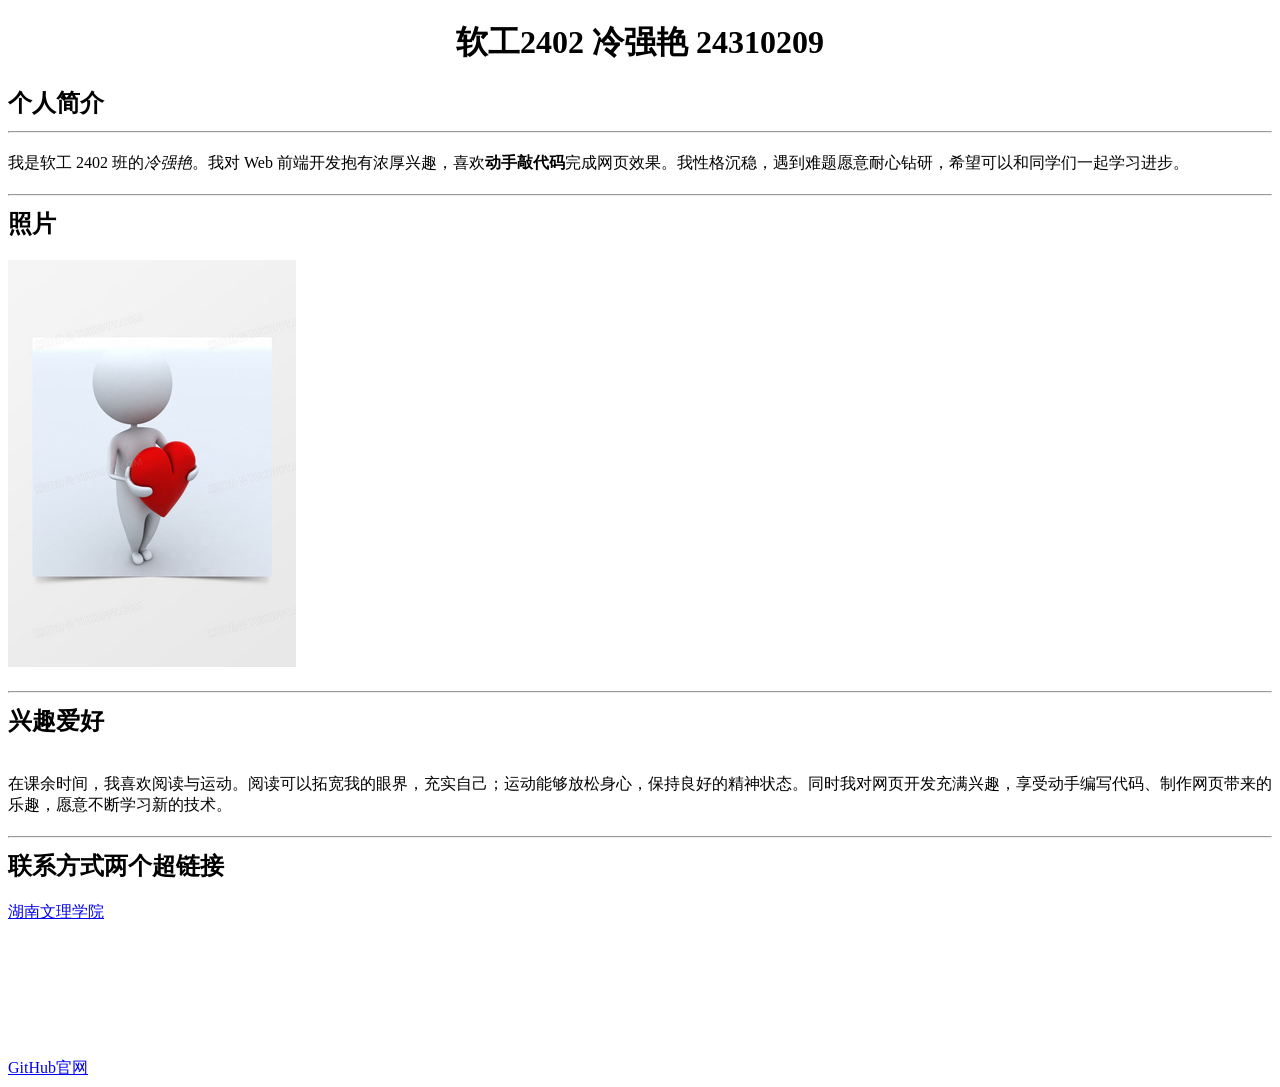
<file: index.html>
<!DOCTYPE html>
<html lang="en">

<head>
    <meta charset="UTF-8">
    <meta name="viewport" content="width=device-width, initial-scale=1.0">
    <title>个人简介</title><!--标签-->
</head>

<body>
    <h1 align="center">软工2402 冷强艳 24310209</h1><!--开头-->
    <h2 align="left">个人简介
        <hr>
    </h2><!--正文-->
    <p>我是软工 2402 班的<em>冷强艳</em>。我对 Web 前端开发抱有浓厚兴趣，喜欢<strong>动手敲代码</strong>完成网页效果。我性格沉稳，遇到难题愿意耐心钻研，希望可以和同学们一起学习进步。</p>
    <h2 align="left">
        <hr>照片
    </h2>
    <img src="288x407.jpg" alt="献爱心的宣传图片">
    <h2 align="left">
        <hr>兴趣爱好
    </h2>
    <p><br>在课余时间，我喜欢阅读与运动。阅读可以拓宽我的眼界，充实自己；运动能够放松身心，保持良好的精神状态。同时我对网页开发充满兴趣，享受动手编写代码、制作网页带来的乐趣，愿意不断学习新的技术。</p>
    <audio src=""></audio>
    <h2 align="left">
        <hr>联系方式两个超链接
    </h2>
    <a href="http://www.huas.edu.cn" target="_blank">湖南文理学院<br></a>
    <a href="https://github.com/">GitHub官网</a>
    <video src=""></video>
</body>

</html>
</file>
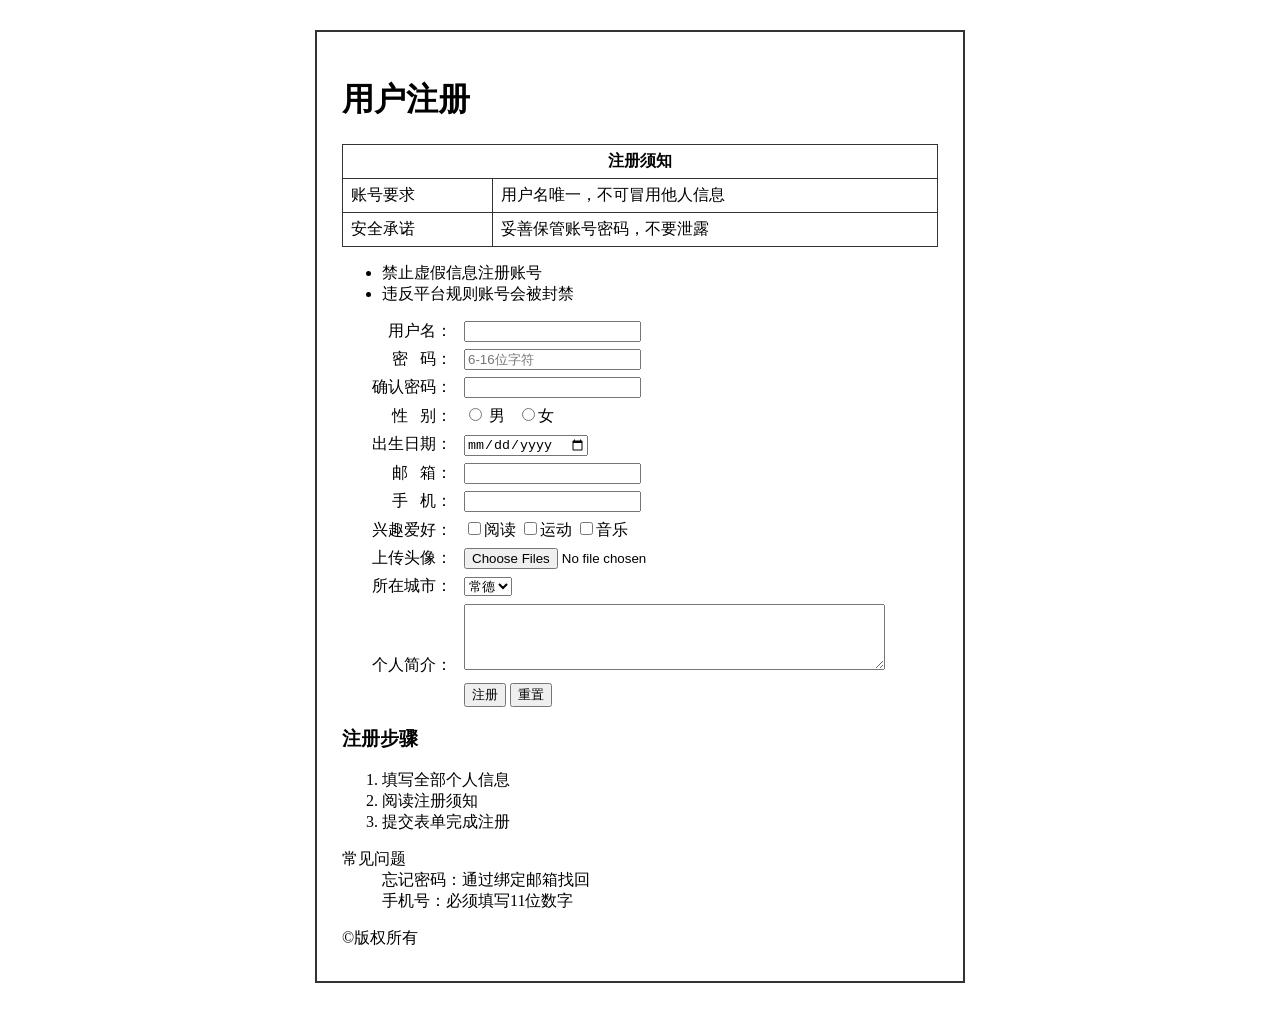
<file: zy2.html>
<!DOCTYPE html>
<html lang="zh-CN">

<head>
    <meta charset="UTF-8">
    <title>用户注册</title>
    <link rel="stylesheet" href="style.css">
</head>

<body>
    <div class="container">
        <header>
            <h1>用户注册</h1>
            <table>
                <thead>
                    <tr>
                        <th colspan="2">注册须知</th>
                    </tr>
                </thead>
                <tbody>
                    <tr>
                        <td>账号要求</td>
                        <td>用户名唯一，不可冒用他人信息</td>
                    </tr>
                    <tr>
                        <td>安全承诺</td>
                        <td>妥善保管账号密码，不要泄露</td>
                    </tr>
                </tbody>
            </table>
            <ul>
                <li>禁止虚假信息注册账号</li>
                <li>违反平台规则账号会被封禁</li>
            </ul>
        </header>

        <main>
            <form id="regForm">
                <p>
                    <label>用户名：</label>
                    <input type="text" name="username" required>
                </p>
                <p>
                    <label>密&nbsp;&nbsp;&nbsp;码：</label>
                    <input type="password" name="password" placeholder="6-16位字符" required>
                </p>
                <p>
                    <label>确认密码：</label>
                    <input type="password" name="confirmPassword" required>
                </p>
                <p>
                    <label>性&nbsp;&nbsp;&nbsp;别：</label>
                    <input type="radio" name="gender" id="male" value="male">
                    <label for="male" class="auto-width">男</label>
                    <label class="auto-width">
                        <input type="radio" name="gender" value="female">女
                    </label>
                </p>
                <p>
                    <label>出生日期：</label>
                    <input type="date" name="birthday" required>
                </p>
                <p>
                    <label>邮&nbsp;&nbsp;&nbsp;箱：</label>
                    <input type="email" name="email" required>
                </p>
                <p>
                    <label>手&nbsp;&nbsp;&nbsp;机：</label>
                    <input type="tel" name="phone" required pattern="[0-9]{11}">
                </p>
                <p>
                    <label>兴趣爱好：</label>
                    <input type="checkbox" name="hobby" value="reading">阅读
                    <input type="checkbox" name="hobby" value="sport">运动
                    <input type="checkbox" name="hobby" value="music">音乐
                </p>
                <p>
                    <label>上传头像：</label>
                    <input type="file" name="avatar" accept="image/*" multiple>
                </p>
                <p>
                    <label>所在城市：</label>
                    <select name="city">
                        <option value="changde" selected>常德</option>
                        <option value="changsha">长沙</option>
                        <option value="yueyang">岳阳</option>
                    </select>
                </p>
                <p>
                    <label>个人简介：</label>
                    <textarea name="bio" rows="4" cols="50"></textarea>
                </p>
                <p>
                    <label></label>
                    <button type="submit">注册</button>
                    <button type="reset">重置</button>
                </p>
            </form>
            <h3>注册步骤</h3>
            <ol>
                <li>填写全部个人信息</li>
                <li>阅读注册须知</li>
                <li>提交表单完成注册</li>
            </ol>
            <dl>
                <dt>常见问题</dt>
                <dd>忘记密码：通过绑定邮箱找回</dd>
                <dd>手机号：必须填写11位数字</dd>
            </dl>
        </main>

        <footer>
            <p>©版权所有</p>
        </footer>
    </div>

    <script>
        const form = document.getElementById("regForm");
        form.addEventListener("submit", function (e) {
            e.preventDefault();
            const formData = new FormData(form);
            let dataObj = {};
            for (let [key, value] of formData) {
                dataObj[key] = value;
            }
            console.log("收集的表单数据：", dataObj);
        })
    </script>
</body>
</html>
</file>
<file: style.css>
* {
    box-sizing: border-box;
}
body {
    display: flex;
    justify-content: center;
    padding: 30px 0;
    margin: 0;
}
.container {
    width: 650px;
    border: 2px solid #333;
    padding: 25px;
}
label {
    display: inline-block;
    width: 110px;
    text-align: right;
    margin-right: 8px;
}
.auto-width {
    width: auto;
}
p {
    margin: 7px 0;
}
table{
    border-collapse: collapse;
    margin:12px 0;
    width:100%;
}
th,td{
    border:1px solid #333;
    padding:6px 8px;
}
</file>
